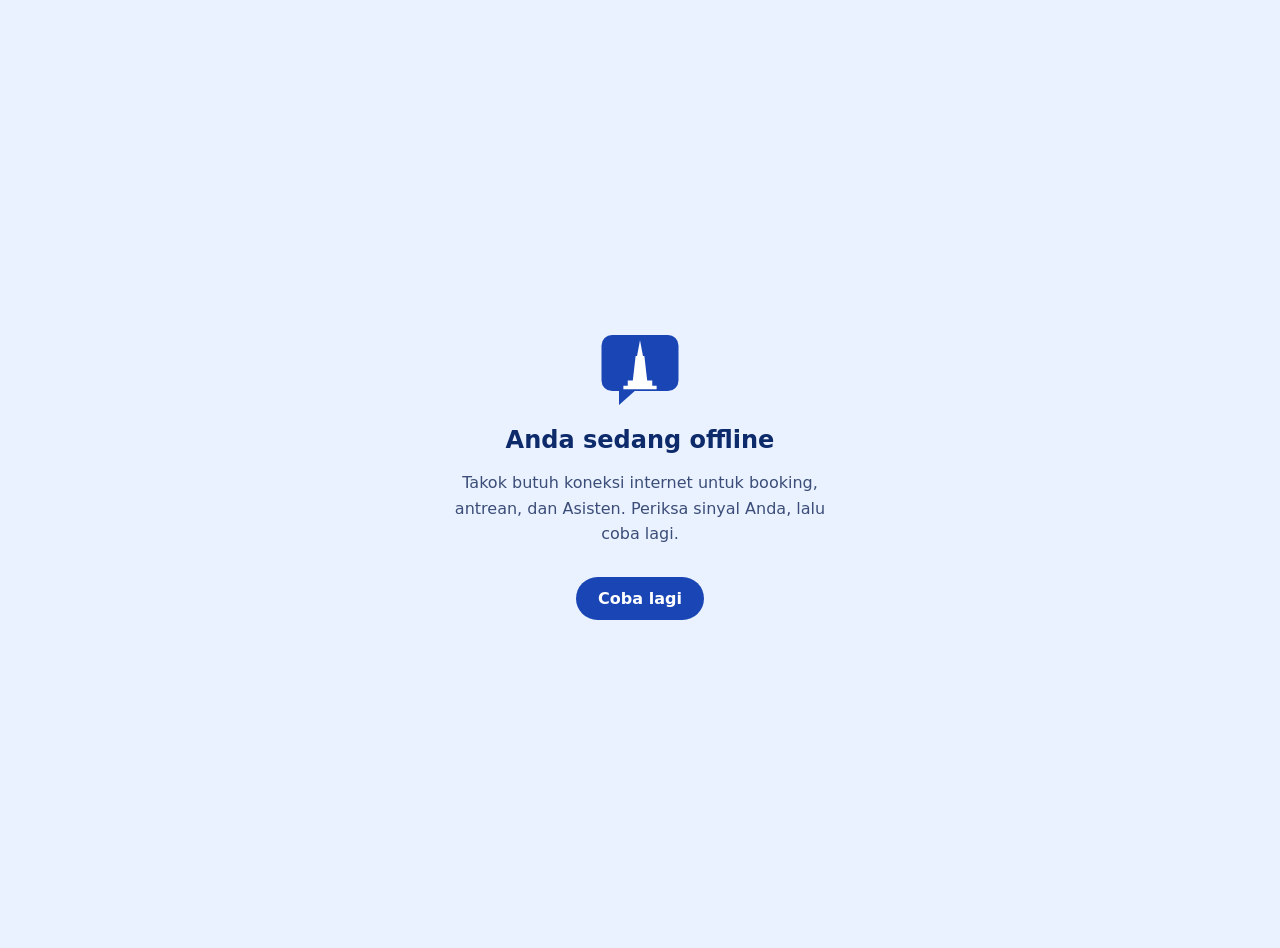
<file: public/offline.html>
<!DOCTYPE html>
<html lang="id"><head><meta charset="utf-8"><meta name="viewport" content="width=device-width, initial-scale=1"><title>Offline | Takok Pelayanan Suroboyo</title>
<style>body{margin:0;min-height:100vh;display:grid;place-items:center;background:#eaf2ff;color:#0d2a6b;font-family:system-ui,sans-serif;text-align:center;padding:24px}main{max-width:380px}h1{font-size:1.5rem;margin:.4em 0}p{line-height:1.6;color:#3b4d78}a{display:inline-block;margin-top:14px;background:#1a46b5;color:#fff;font-weight:800;text-decoration:none;padding:12px 22px;border-radius:99px}svg{width:84px;height:84px}</style></head>
<body><main><svg viewBox="0 0 48 48" aria-hidden="true"><path d="M8 4h32a6 6 0 016 6v20a6 6 0 01-6 6H21l-9 8v-8H8a6 6 0 01-6-6V10a6 6 0 016-6z" fill="#1a46b5"/><path d="M24 7l1.7 9h-3.4zM21.5 16h5l1.6 14h-8.2zM17 30h14v3H17zM14.5 33h19v2h-19z" fill="#fff"/></svg>
<h1>Anda sedang offline</h1><p>Takok butuh koneksi internet untuk booking, antrean, dan Asisten. Periksa sinyal Anda, lalu coba lagi.</p><a href="/">Coba lagi</a></main></body></html>
</file>
